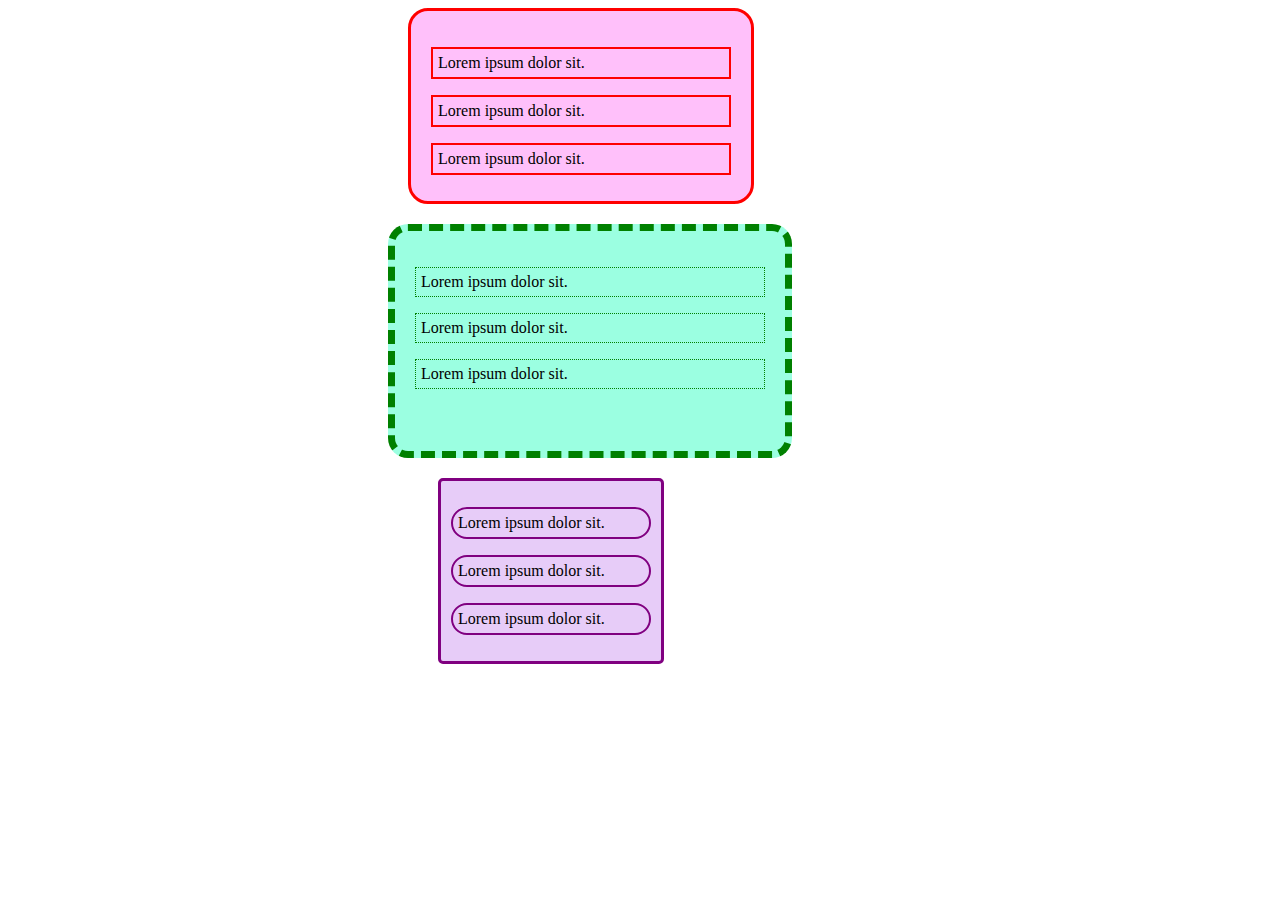
<file: index.html>
<!DOCTYPE html>
<html lang="en">
  <head>
    <meta charset="UTF-8" />
    <meta name="viewport" content="width=device-width, initial-scale=1.0" />
    <title>Document</title>
    <link rel="stylesheet" href="deme.css" />
  </head>
  <body>
    <div class="d-1">
      <p class="p-1">Lorem ipsum dolor sit.</p>
      <p class="p-1">Lorem ipsum dolor sit.</p>
      <p class="p-1">Lorem ipsum dolor sit.</p>
    </div>

    <div class="d-2">
      <p class="p-2">Lorem ipsum dolor sit.</p>
      <p class="p-2">Lorem ipsum dolor sit.</p>
      <p class="p-2">Lorem ipsum dolor sit.</p>
    </div>

    <div class="d-3">
      <p class="p-3">Lorem ipsum dolor sit.</p>
      <p class="p-3">Lorem ipsum dolor sit.</p>
      <p class="p-3">Lorem ipsum dolor sit.</p>
    </div>
  </body>
</html>
</file>
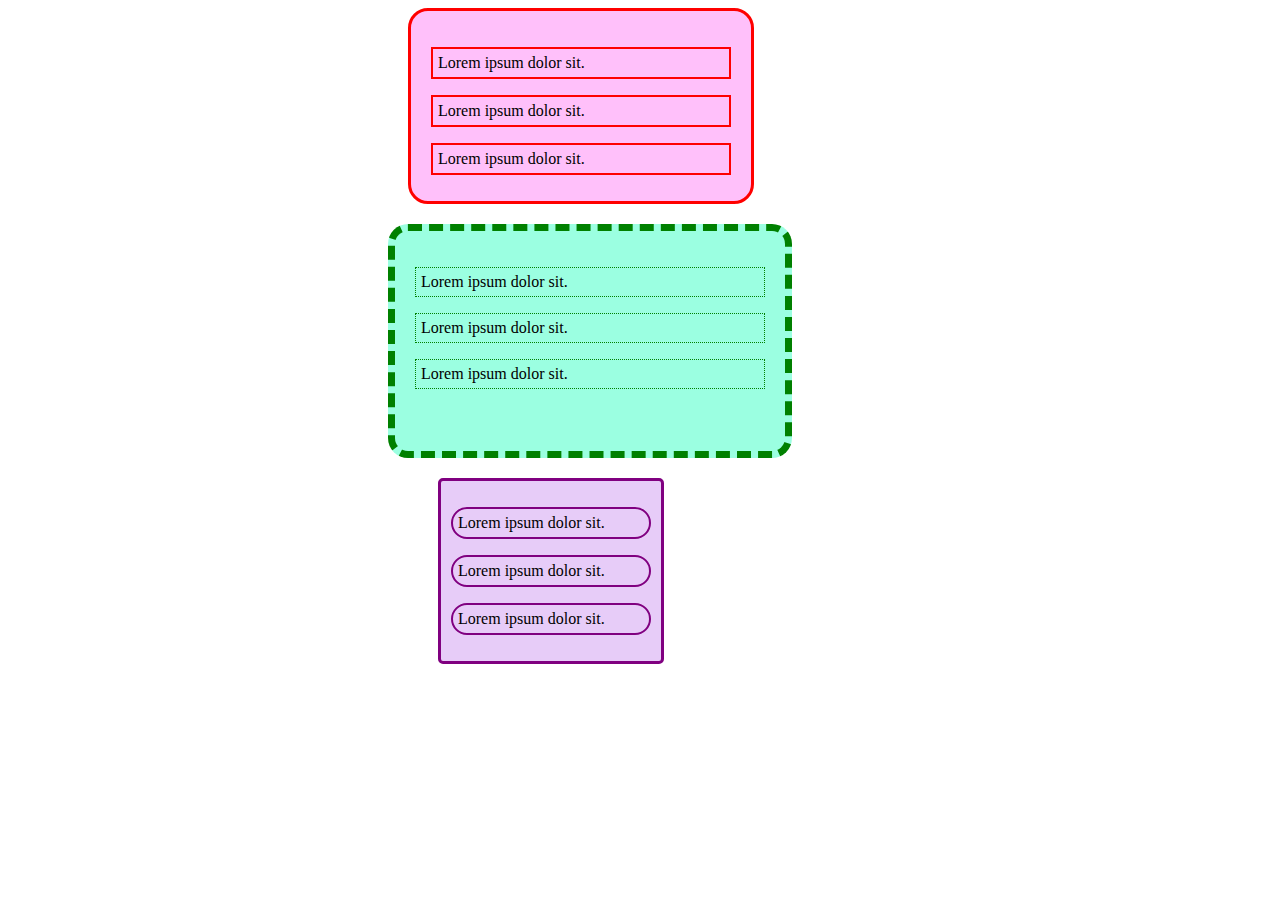
<file: index (1).html>
<!DOCTYPE html>
<html lang="en">
<head>
    <meta charset="UTF-8">
    <meta name="viewport" content="width=device-width, initial-scale=1.0">
    <title>Document</title>
    <link rel="stylesheet" href="deme.css">
</head>
<body>
    <div class="d-1">
       <p class="p-1">Lorem ipsum dolor sit.</p>
       <p class="p-1">Lorem ipsum dolor sit.</p>
       <p class="p-1">Lorem ipsum dolor sit.</p>
    </div>

    <div class="d-2">
      <p class="p-2">Lorem ipsum dolor sit.</p>
      <p class="p-2">Lorem ipsum dolor sit.</p>
      <p class="p-2">Lorem ipsum dolor sit.</p>
    </div>

    <div class="d-3">
       <p class="p-3">Lorem ipsum dolor sit.</p>
       <p class="p-3">Lorem ipsum dolor sit.</p>
       <p class="p-3">Lorem ipsum dolor sit.</p>
    </div>
</body>
</html>
</file>
<file: deme.css>
.d-1{
    border: 3px solid red;
    border-radius: 20px;
    margin-left: 400px;
    width: 300px;
    height: 150px;
    padding: 20px;
    background-color: rgb(255, 192, 250);
}

.d-2{
    border: 7px dashed green ;
    border-radius: 20px;
    margin-left: 380px;
    margin-top: 20px;
    width: 350px;
    height: 180px;
    padding: 20px;
    background-color: rgba(127, 255, 217, 0.781);
}

.d-3{
    border: 3px solid purple;
    border-radius: 5px ;
    margin-left: 430px;
    margin-top: 20px;
    width: 200px;
    padding: 10px;
    background-color: rgba(153, 43, 226, 0.24);
}

.p-1{
    border: 2px solid red;
    padding: 5px;
}

.p-2{
    border: 1px dotted green;
    padding: 5px;
}

.p-3{
    border: 2px solid purple;
    border-radius: 20px;
    padding: 5px;
}
</file>
